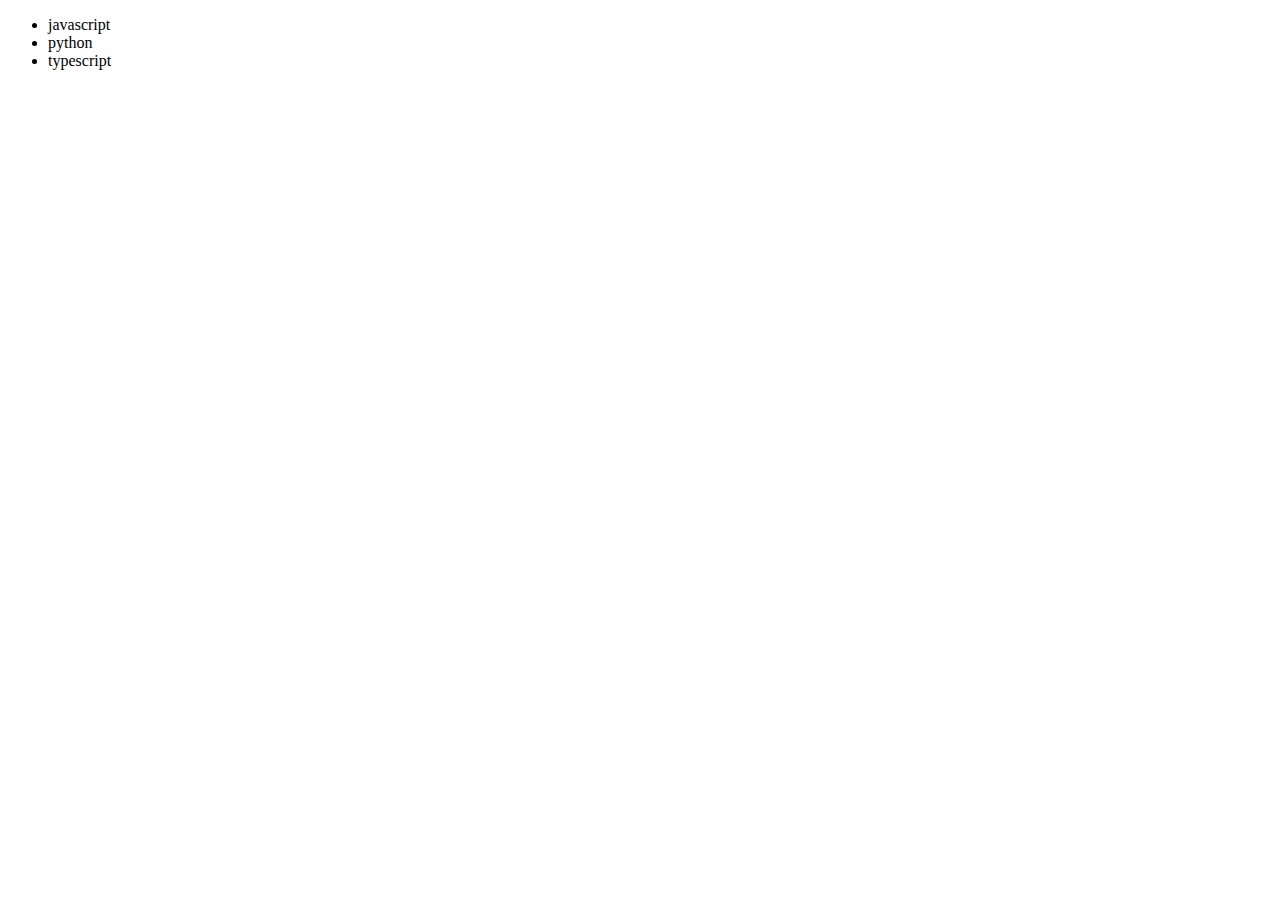
<file: 06_dom/four.html>
<!DOCTYPE html>
<html lang="en">
<head>
    <meta charset="UTF-8">
    <meta name="viewport" content="width=device-width, initial-scale=1.0">
    <title>Chai aur Code | DOM</title>
</head>
<body>
    <ul class="language">
        <li>javascript</li>
    </ul>
</body>
<script>
    function addLanguage(langName) {
        const li = document.createElement('li');
        li.innerHTML = `${langName}`
        document.querySelector('.language').
        appendChild(li)
    }
    addLanguage("python")
    addLanguage("typescript")

//optimize approach and recommanded for huge project 

    function addOptiLanguage(langName) {
        const li = document.createElement('li');
        li.appendChild(document.createTextNode(langName))
        document.querySelector('.language').appendChild(li)

    }
    addOptiLanguage('golang')

//Edit

    const secondLang = document.querySelector("li:nth-child(2)")  // 1. javascript, 2.python mate python selecte thase
    // secondLang.innerHTML = "Mojo"    // M-1 
 
  // optimize way
    // const newLi = document.createElement('li')  // M-2
    // newLi.textContent = "Mojo"
    // secondLang.replaceWith(newLi)
       

  //remove
     const lastLang = document.querySelector('li:last-child')
     lastLang.remove()



</script>
</html>
</file>
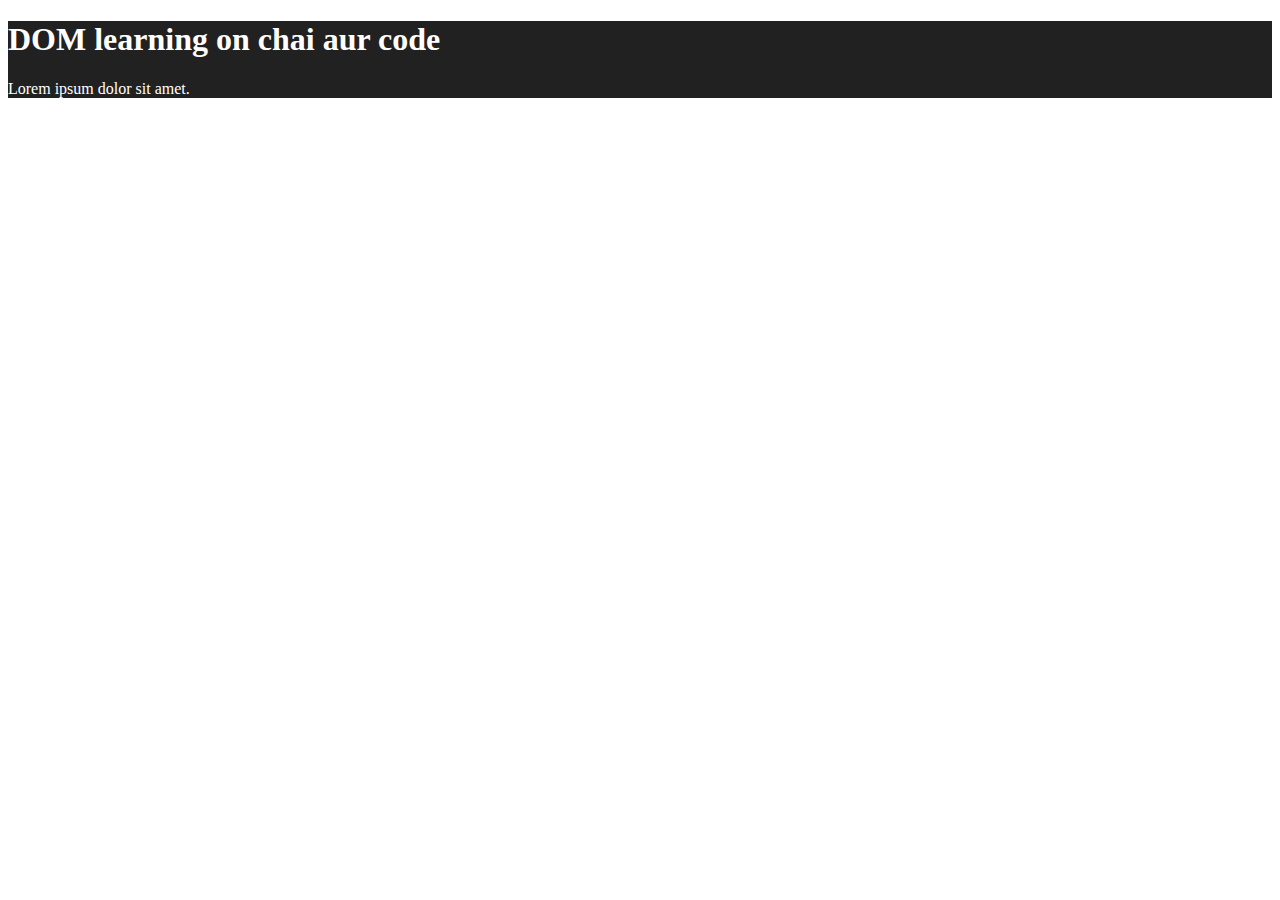
<file: 06_dom/one.html>
<!DOCTYPE html>
<html lang="en">
<head>
    <meta charset="UTF-8">
   
    <title>DOM learning</title>
    <style>
        .bg-black{
            background-color: #212121;
            color: white;
        }
    </style>
</head>
<body>
    <div class="bg-black">
      <h1 id="title"  class="heading">DOM learning on chai aur code</h1>
      <p>Lorem ipsum dolor sit amet.</p>
    </div>
</body>
</html>
</file>
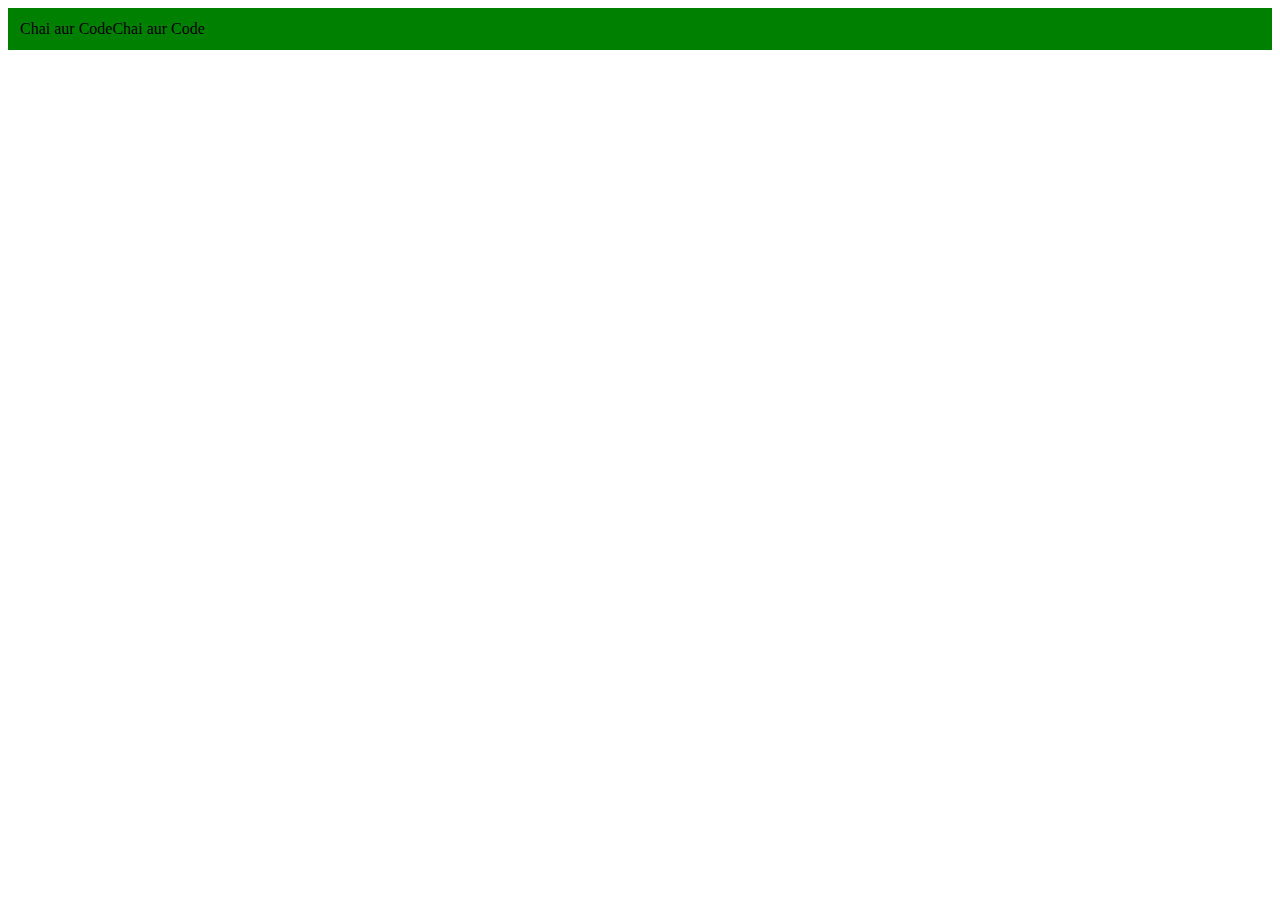
<file: 06_dom/three.html>
<!DOCTYPE html>
<html lang="en">
<head>
    <meta charset="UTF-8">
    <meta name="viewport" content="width=device-width, initial-scale=1.0">
    <title>chai aur code</title>
</head>
<body>
    
</body>
<script>
    const div = document.createElement('div')
    console.log(div); // => <div></div>
    div.className = "main" 
    div.id = Math.round(Math.random() * 10 + 1)
    div.setAttribute("title","generated title") // => <div class="main" id ="9" title="generated title"></div>

    div.style.backgroundColor = "green"
    div.style.padding = "12px"
    div.innerText = "Chai aur Code"
 
    // method-2 to add text
    const addText = document.createTextNode("Chai aur Code")
    div.appendChild(addText) // => div tag ni ander text ne add karva ma ave che

    document.body.appendChild(div) // atyr sudhi memory ma hatu aa je div ma change karya te  pan tene console ma jova mate aa trick no use thay  jema document ma body tag ni andar div ne add karvama ave che 



</script>
</html>
</file>
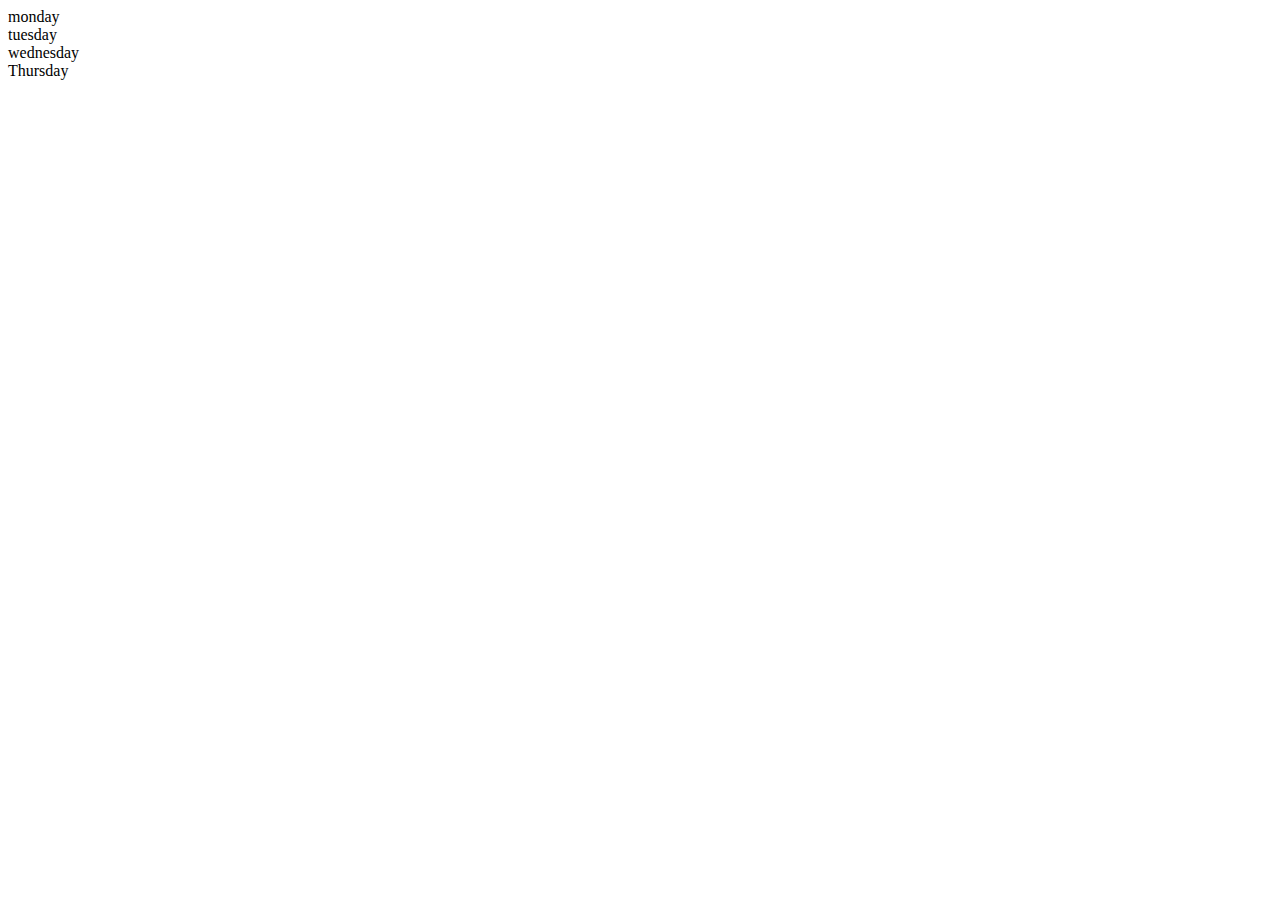
<file: 06_dom/two.html>
<!DOCTYPE html>
<html lang="en">
<head>
    <meta charset="UTF-8">
    <meta name="viewport" content="width=device-width, initial-scale=1.0">
    <title>DOM | Chai aur Code</title>
</head>
<body>
    <div class="parent">
        <div class="day">monday</div>
        <div class="day">tuesday</div>
        <div class="day">wednesday</div>
        <div class="day">Thursday</div>
    </div>
</body>
<script>
    const parent = document.querySelector('.parent')
    console.log(parent); // =><div class="parent">
                                //<div class="day">monday</div>
                                //<div class="day">tuesday</div>
                                //<div class="day">wednesday</div>
                                //<div class="day">Thursday</div>
                            //</div>
    console.log(parent.children); // => html collection malse [div.day, div.day, div.day, div.day] upper na charey day ni value male che jeno class day che
    console.log(parent.children[1]); //=> html collection is almost array like property ,<div class="day">tuesday</div>
    console.log(parent.children[1].innerHTML); //=> tuesday

    // for (let i = 0; i < parent.children.length; i++) {
    //     console.log(parent.children[i].innerHTML);
        
    // }

    // console.log(parent.firstElementChild); // =><div class="day">monday</div>
    // console.log(parent.lastElementChild); // =>//<div class="day">Thursday</div>


// child to parent and next sibling

    // const dayOne = document.querySelector('.day')
    // console.log(dayOne)
    // console.log(dayOne.parentElement);
    // console.log(dayOne.nextElementSibling);

    

</script>
</html>
</file>
